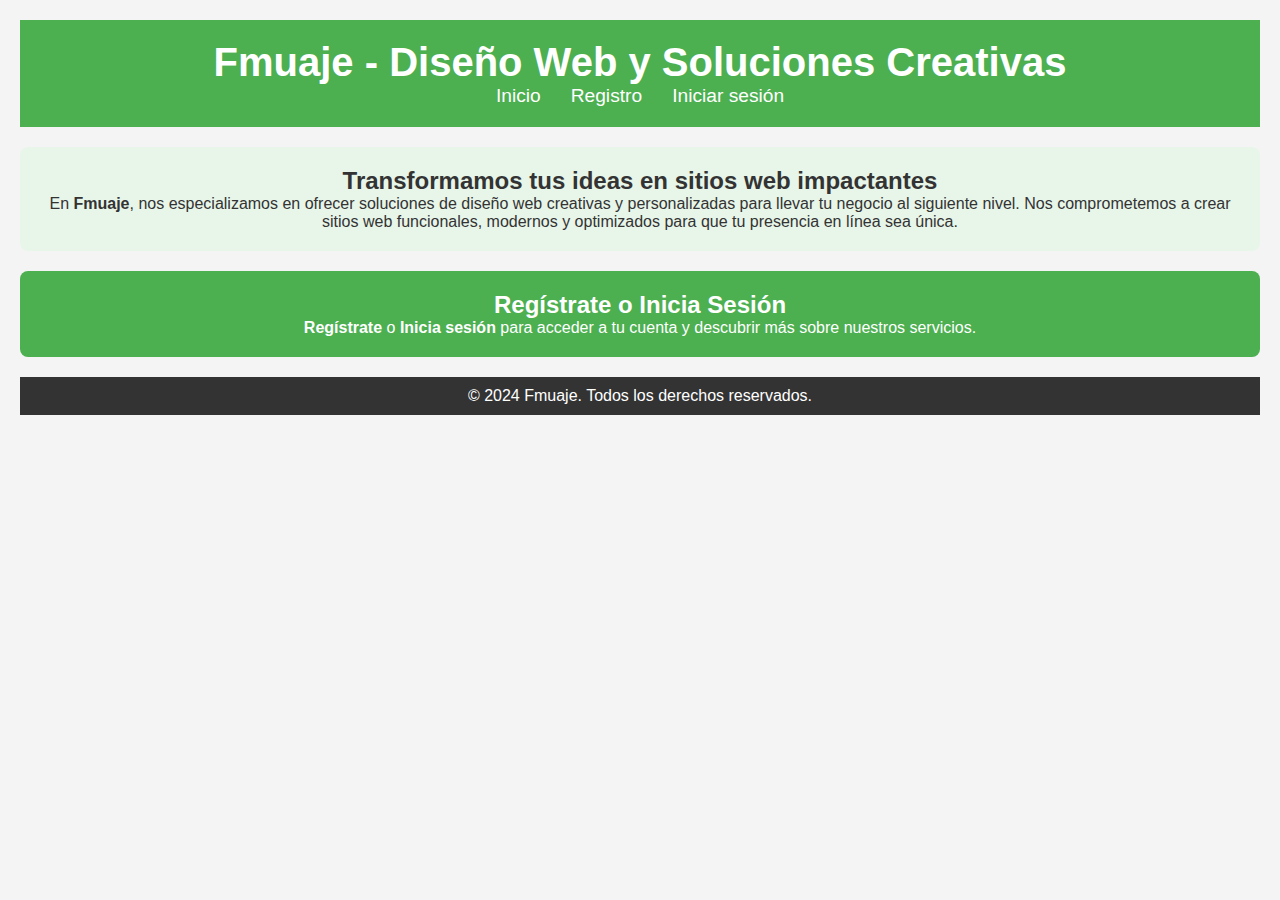
<file: index.html>
<!DOCTYPE html>
<html lang="es">
<head>
    <meta charset="UTF-8">
    <meta name="viewport" content="width=device-width, initial-scale=1.0">
    <title>Fmuaje - Soluciones Creativas de Diseño Web</title>
    <link rel="stylesheet" href="estilos.css">
</head>
<body>
    <header>
        <h1>Fmuaje - Diseño Web y Soluciones Creativas</h1>
        <nav>
            <ul>
                <li><a href="index.html">Inicio</a></li>
                <li><a href="registro.html">Registro</a></li>
                <li><a href="login.html">Iniciar sesión</a></li>
            </ul>
        </nav>
    </header>

    <main>
        <section class="intro">
            <h2>Transformamos tus ideas en sitios web impactantes</h2>
            <p>En <strong>Fmuaje</strong>, nos especializamos en ofrecer soluciones de diseño web creativas y personalizadas para llevar tu negocio al siguiente nivel. Nos comprometemos a crear sitios web funcionales, modernos y optimizados para que tu presencia en línea sea única.</p>
        </section>

        <section class="cta">
            <h2>Regístrate o Inicia Sesión</h2>
            <p><a href="registro.html">Regístrate</a> o <a href="login.html">Inicia sesión</a> para acceder a tu cuenta y descubrir más sobre nuestros servicios.</p>
        </section>
    </main>

    <footer>
        <p>&copy; 2024 Fmuaje. Todos los derechos reservados.</p>
    </footer>
</body>
</html>
</file>
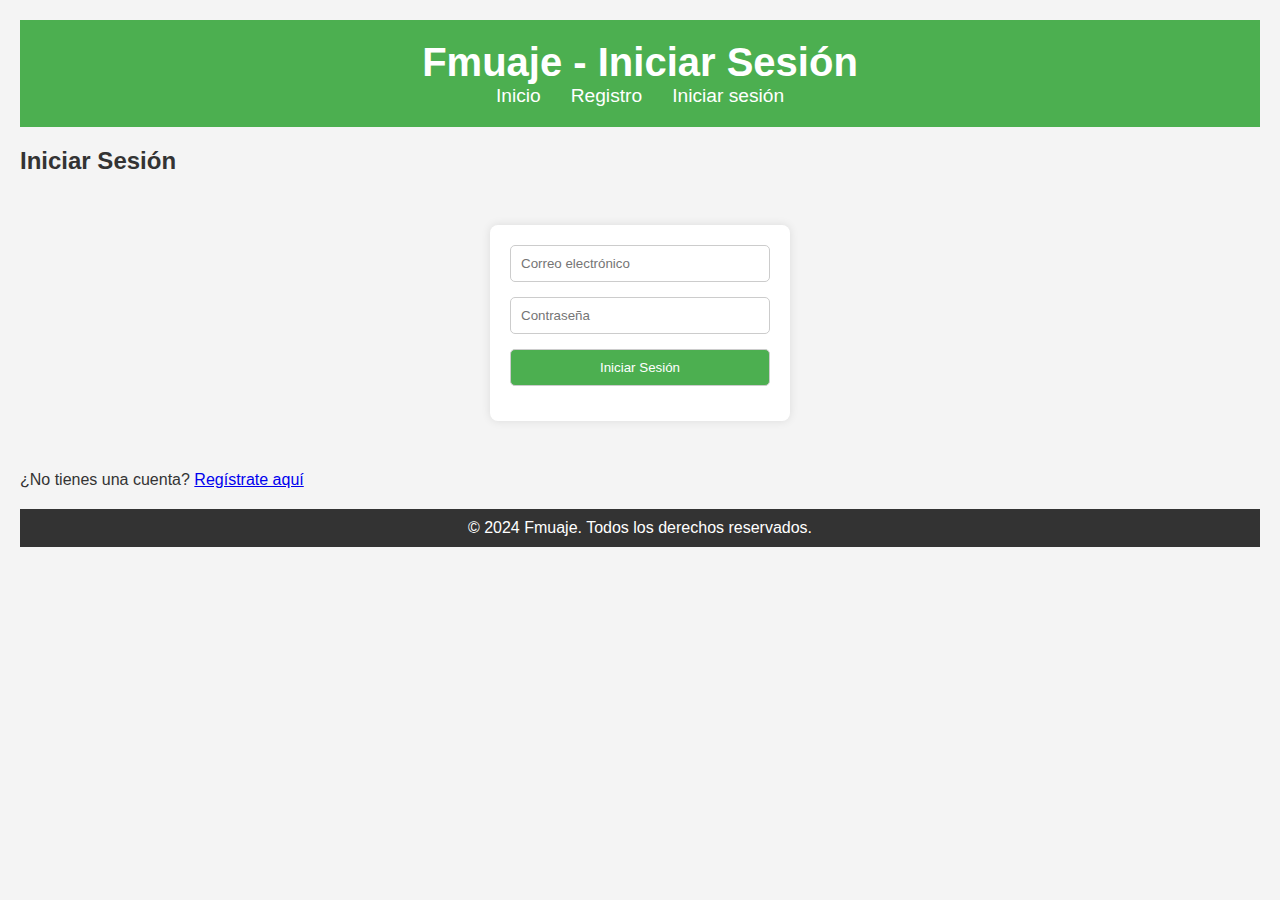
<file: login.html>
<!DOCTYPE html>
<html lang="es">
<head>
    <meta charset="UTF-8">
    <meta name="viewport" content="width=device-width, initial-scale=1.0">
    <title>Iniciar Sesión - Fmuaje</title>
    <link rel="stylesheet" href="estilos.css">
</head>
<body>
    <header>
        <h1>Fmuaje - Iniciar Sesión</h1>
        <nav>
            <ul>
                <li><a href="index.html">Inicio</a></li>
                <li><a href="registro.html">Registro</a></li>
                <li><a href="login.html">Iniciar sesión</a></li>
            </ul>
        </nav>
    </header>

    <main>
        <div class="form-container">
            <h2>Iniciar Sesión</h2>
            <form action="login.php" method="POST">
                <input type="email" name="correo" placeholder="Correo electrónico" required>
                <input type="password" name="password" placeholder="Contraseña" required>
                <input type="submit" value="Iniciar Sesión">
            </form>
            <p>¿No tienes una cuenta? <a href="registro.html">Regístrate aquí</a></p>
        </div>
    </main>

    <footer>
        <p>&copy; 2024 Fmuaje. Todos los derechos reservados.</p>
    </footer>
</body>
</html>
</file>
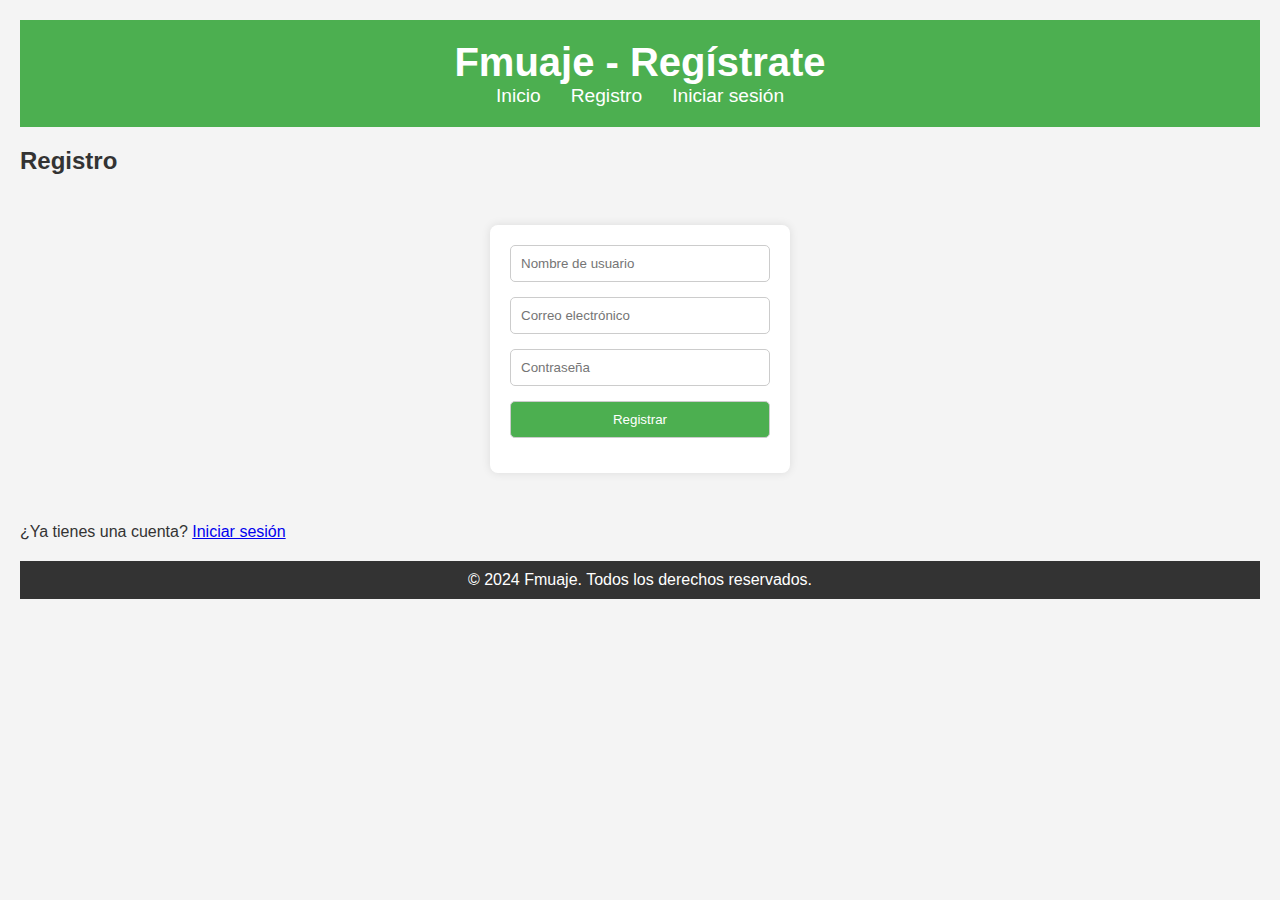
<file: registro.html>
<!DOCTYPE html>
<html lang="es">
<head>
    <meta charset="UTF-8">
    <meta name="viewport" content="width=device-width, initial-scale=1.0">
    <title>Registro - Fmuaje</title>
    <link rel="stylesheet" href="estilos.css">
</head>
<body>
    <header>
        <h1>Fmuaje - Regístrate</h1>
        <nav>
            <ul>
                <li><a href="index.html">Inicio</a></li>
                <li><a href="registro.html">Registro</a></li>
                <li><a href="login.html">Iniciar sesión</a></li>
            </ul>
        </nav>
    </header>

    <main>
        <div class="form-container">
            <h2>Registro</h2>
            <form action="registro.php" method="POST">
                <input type="text" name="nombre_usuario" placeholder="Nombre de usuario" required>
                <input type="email" name="correo" placeholder="Correo electrónico" required>
                <input type="password" name="password" placeholder="Contraseña" required>
                <input type="submit" value="Registrar">
            </form>
            <p>¿Ya tienes una cuenta? <a href="login.html">Iniciar sesión</a></p>
        </div>
    </main>

    <footer>
        <p>&copy; 2024 Fmuaje. Todos los derechos reservados.</p>
    </footer>
</body>
</html>
</file>
<file: estilos.css>
/* Reset básico */
* {
    margin: 0;
    padding: 0;
    box-sizing: border-box;
}

body {
    font-family: Arial, sans-serif;
    background-color: #f4f4f4;
    color: #333;
    padding: 20px;
}

/* Encabezado */
header {
    text-align: center;
    background-color: #4CAF50;
    color: white;
    padding: 20px;
}

header h1 {
    font-size: 2.5em;
}

nav ul {
    list-style: none;
    padding: 0;
    display: flex;
    justify-content: center;
}

nav ul li {
    margin: 0 15px;
}

nav ul li a {
    color: white;
    text-decoration: none;
    font-size: 1.2em;
}

nav ul li a:hover {
    text-decoration: underline;
}

/* Contenido principal */
main {
    margin-top: 20px;
}

.intro {
    background-color: #e8f5e9;
    padding: 20px;
    border-radius: 8px;
    text-align: center;
    margin-bottom: 20px;
}

.cta {
    background-color: #4CAF50;
    color: white;
    padding: 20px;
    border-radius: 8px;
    text-align: center;
}

.cta a {
    color: white;
    text-decoration: none;
    font-weight: bold;
}

.cta a:hover {
    text-decoration: underline;
}

form {
    display: flex;
    flex-direction: column;
    width: 300px;
    margin: 50px auto;
    padding: 20px;
    background-color: white;
    border-radius: 8px;
    box-shadow: 0 0 10px rgba(0, 0, 0, 0.1);
}

form input[type="text"],
form input[type="email"],
form input[type="password"],
form input[type="submit"] {
    margin-bottom: 15px;
    padding: 10px;
    border: 1px solid #ccc;
    border-radius: 5px;
}

form input[type="submit"] {
    background-color: #4CAF50;
    color: white;
    cursor: pointer;
}

form input[type="submit"]:hover {
    background-color: #45a049;
}

/* Pie de página */
footer {
    text-align: center;
    background-color: #333;
    color: white;
    padding: 10px;
    margin-top: 20px;
}
</file>
